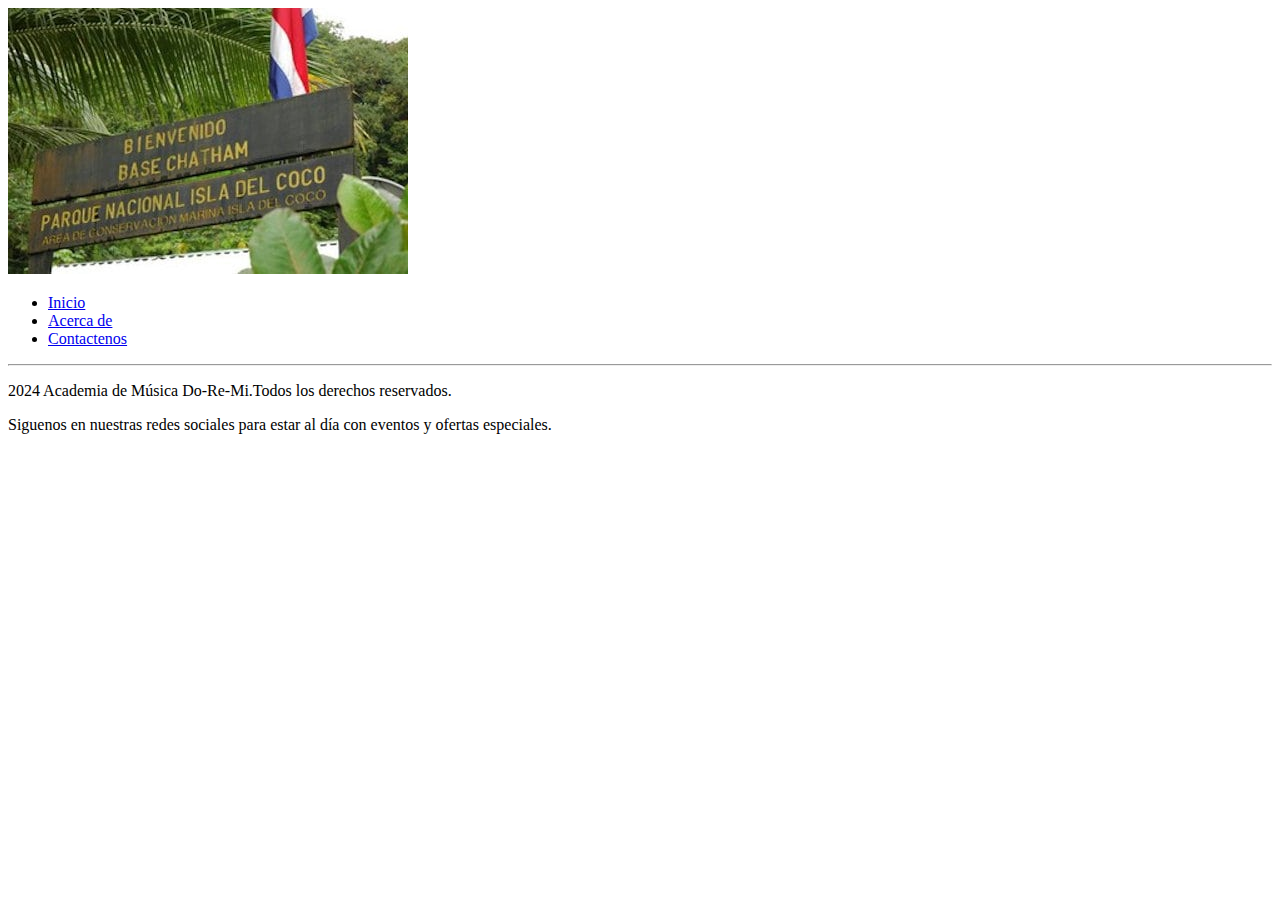
<file: Paginas/Acerca.html>
<!DOCTYPE html>
<html lang="en">
<head>
    <meta charset="UTF-8">
    <meta name="viewport" content="width=device-width, initial-scale=1.0">
    <title>Academia de Musica Do-Re-Mi - Acerca de</title>
</head>
<body>
    <header>
        <img src="../Img/isla_del_coco01.jpg" alt="Isla" class="logo">
        <nav>
            <ul>
                <li><a href="../Paginas/about.html">Inicio</a></li>
                <li><a href="../Paginas/acerca.html">Acerca de</a></li>
                <li><a href="../Paginas/Contacto.html">Contactenos</a></li>
            </ul>
        </nav>
        <hr>
    </header>
    <main>
        
    </main>
    
    <footer>
    <p>2024 Academia de Música Do-Re-Mi.Todos los derechos reservados.</p>  
     <p>Siguenos en nuestras redes sociales para estar al día con eventos y ofertas especiales.</p>
    </footer>

</body>
</html>
</file>
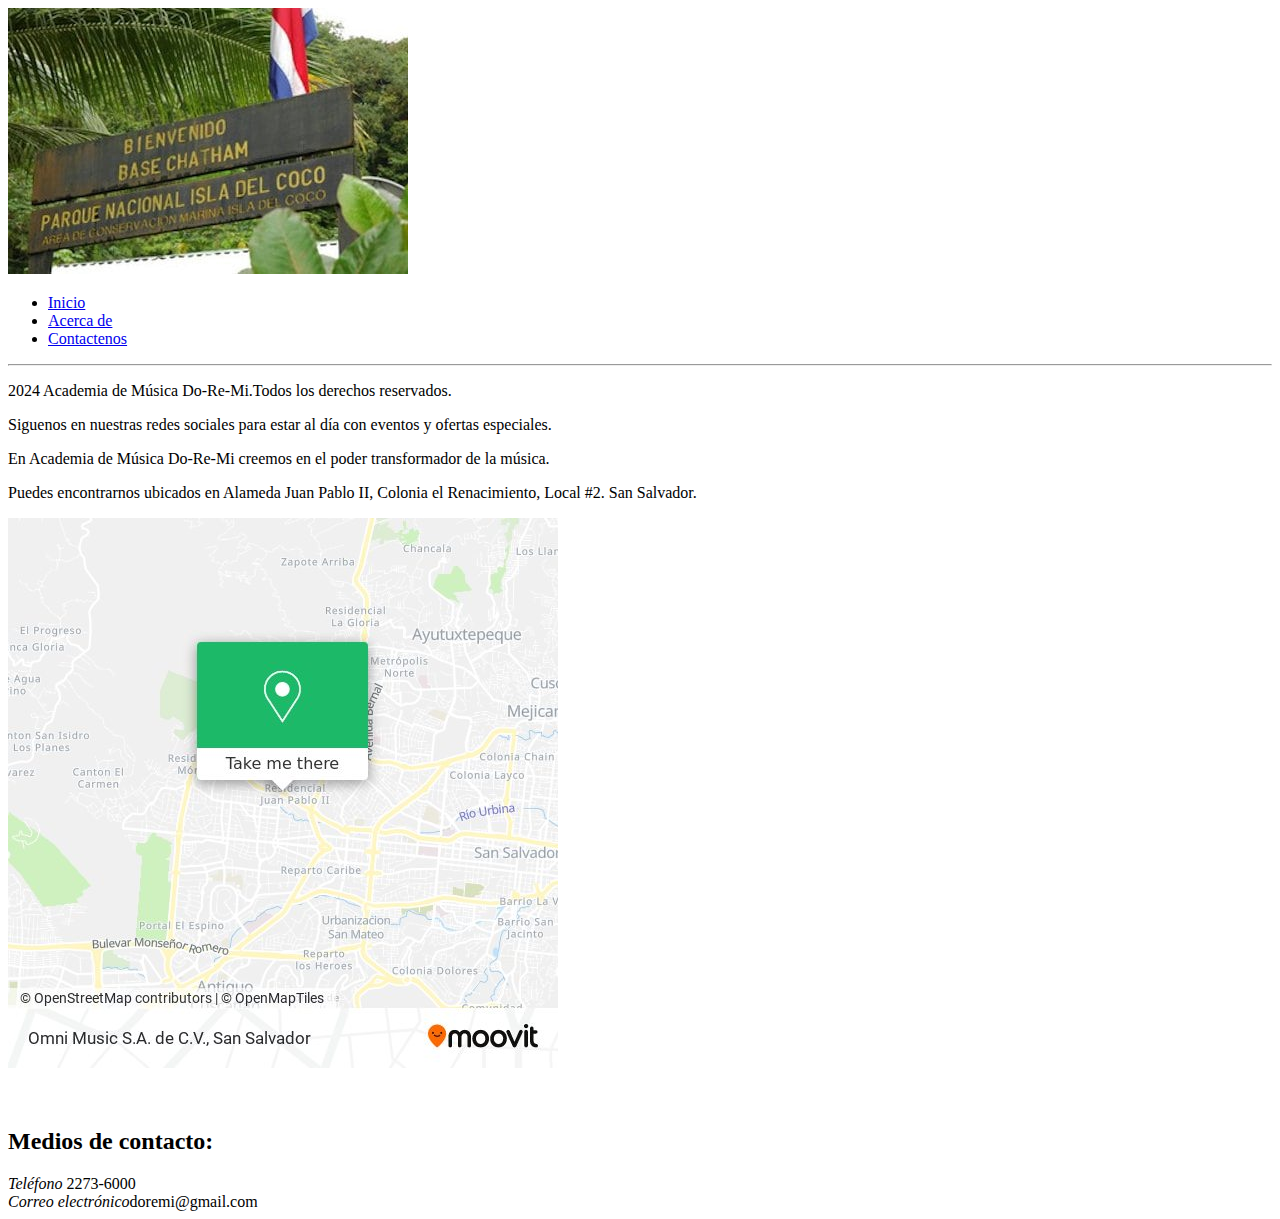
<file: Paginas/Contacto.html>
<!DOCTYPE html>
<html lang="en">
<head>
    <meta charset="UTF-8">
    <meta name="viewport" content="width=device-width, initial-scale=1.0">
    <title>Academia de Musica Do-Re-Mi - Contacto</title>
</head>
<body>
    <header>
        <img src="../Img/isla_del_coco01.jpg" alt="Isla" class="logo">
        <nav>
            <ul>
                <li><a href="../Paginas/about.html">Inicio</a></li>
                <li><a href="../Paginas/acerca.html">Acerca de</a></li>
                <li><a href="../Paginas/Contacto.html">Contactenos</a></li>
            </ul>
        </nav>
        <hr>
    </header>
    <main>

    </main>
    <footer>
    <p>2024 Academia de Música Do-Re-Mi.Todos los derechos reservados.</p>  
     <p>Siguenos en nuestras redes sociales para estar al día con eventos y ofertas especiales.</p>
    </footer>
    <main class="courses">
        <p>En Academia de Música Do-Re-Mi creemos en el poder transformador de la música.</p>
        <p>Puedes encontrarnos ubicados en Alameda Juan Pablo II, Colonia el Renacimiento, Local #2. San Salvador.</p>
        <img src="../Img/153515115.jpg" alt="Ubicación de academia de música Do-Re-Mi" class="image"> 
    </main>

<br><br>
<h2>Medios de contacto:</h2>
</ul>
<li><i>Teléfono</i> 2273-6000</li>
<li><i>Correo electrónico</i>doremi@gmail.com</li>
</ul>

</body>
</html>
</file>
